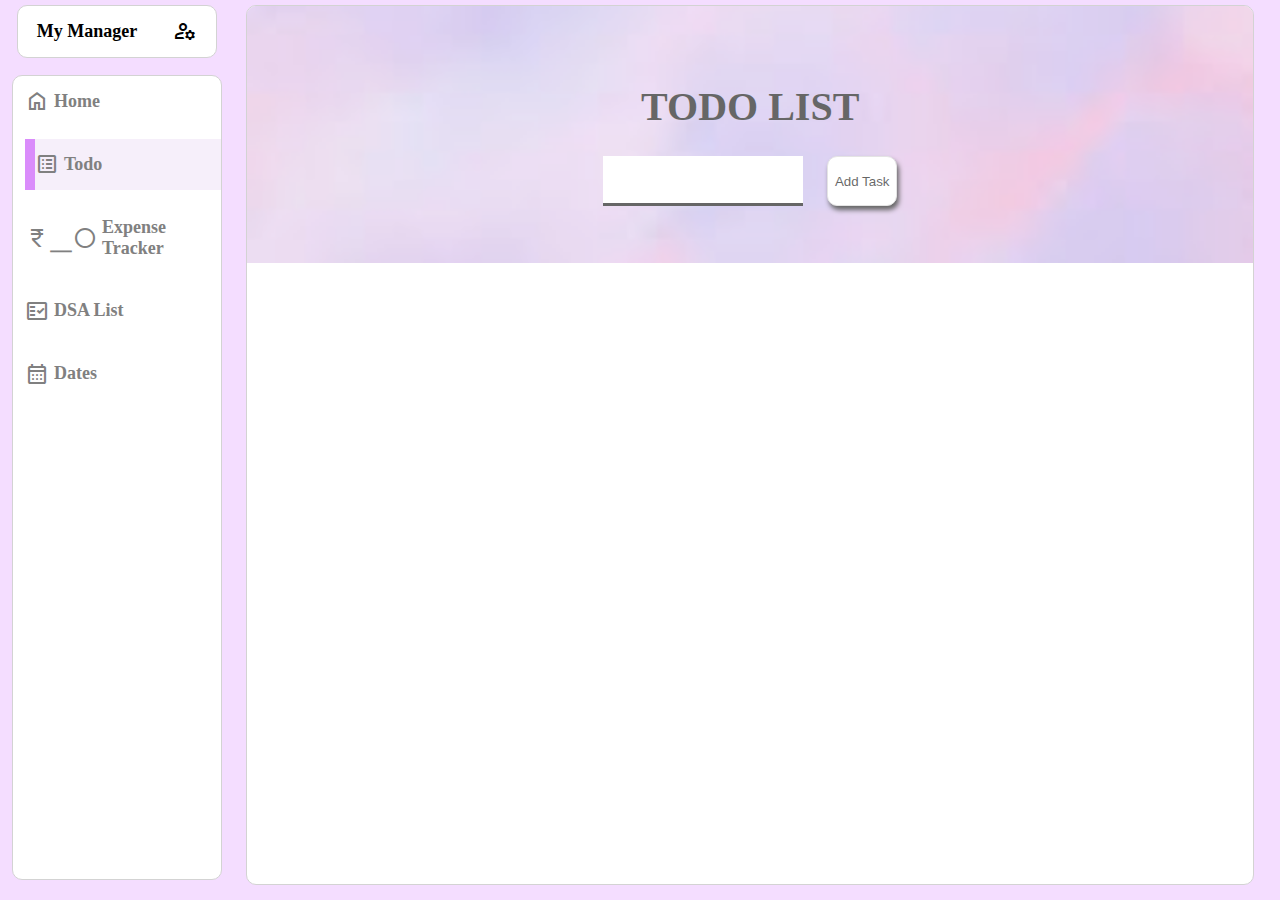
<file: todo.html>
<!DOCTYPE html>
<html lang="en">
<head>
    <meta charset="UTF-8">
    <meta name="viewport" content="width=device-width, initial-scale=1.0">
    <title>Document</title>
    <link rel="stylesheet" href="https://fonts.googleapis.com/css2?family=Material+Symbols+Outlined:opsz,wght,FILL,GRAD@24,400,0,0" />
    <link rel="stylesheet" href="todo.css">       
    <link rel="stylesheet" href="reset.css">       
</head>
<body onload="showTime()">
    <div class="container">


        <aside class="aside">
            <div class="top">
                <h2>My Manager</h2>
                <span class="material-symbols-outlined">
                    manage_accounts
                </span>
            </div>  
        
    <div class="sidebar">
        <a href="index.html" class="home-link">
            <span class="material-symbols-outlined">
                home
            </span>
            <h2>Home</h2>
        </a>
        <a href="todo.html" class="todo-link">
            <span class="material-symbols-outlined">
                list_alt
            </span>
            <h2>Todo</h2>
        </a>
        <a href="expense.html">
            <span class="material-symbols-outlined">
                Currency_Rupee_Circle
            </span>
            <h2>Expense Tracker</h2>
        </a>
        <a href="dsa.html">
            <span class="material-symbols-outlined">
                Fact_check
            </span>
            <h2>DSA List</h2>
        </a>
        <a href="dates.html">
            <span class="material-symbols-outlined">
                Calendar_Month
            </span>
            <h2>Dates</h2>
        </a>
        </aside>


        <main class="main-box">
            <div class="top-img">
                <div class="input-box">
                    <input type="text" name="" class="input">
                    <button class="submit">Add Task</button>
                </div>
                <div class="todo-div">
                <h1 class="todo">TODO LIST</h1>
                </div>
            </div>


            <!-- This is the TODO task list -->
            <div class="task">
            </div>
        </div>
             <!-- ends  here -->
        </main>

    </div>

    <script src="todo.js"></script>
</body>
</html>
</file>
<file: todo.css>
html, body {
    height: 100%;
    margin: 0;
    padding: 0;
    overflow: hidden; /* To prevent the scrollbar */
    font-size: 12px;
    background-color: rgb(244, 221, 255);
   }

.todo-link
{
    border-left: 10px solid rgb(218, 140, 251);
    background-color: rgb(246, 239, 250); 
}
   
.container {
    display: flex;
    width: 98%;
    height: 100%;
    gap: 2rem;
    margin: 0;
    padding-bottom: 20px;
   }
   
.aside 
   {
        margin-left: 1rem ;
        display: flex ;
        flex-direction: column ;
        gap: 1rem;
        height: 100%;
        /* padding-bottom: 20px; */
   }
   
.top {
    display: flex;
    align-items: center;
    gap: 3rem;
    justify-content: center;
    border: 1px solid lightgrey;
    border-radius: 10px;
    margin: 5px;
    background-color: white;
   }
   
.sidebar {
    background-color: rgb(255, 255, 255);
    height: calc(100% - 5rem); /* Adjust the height calculation */
    border: 1px solid lightgrey;
    border-radius: 10px;
    width: 210px;
    display: flex;
    flex-direction: column;
    gap: 1rem;
   }
   
aside .sidebar a {
    display: flex;
    align-items: center;
    gap: 5px;
    text-decoration: none;
    color: grey;
    margin-left: 1rem;
    transition: all .1s ease-in;
   }
   
aside .sidebar a:hover {
    margin-left: 1rem;
    color:rgb(218, 140, 251);
    transition: 1s;
   }
   
aside .sidebar a:hover span {
    margin-left: 1rem;
    color: darkorchid;
    transition: 1s;
   }
   
.main-box {
    border: 1px solid lightgrey;
    margin-top: 5px;
    border-radius: 10px;
    background-color: white;
    flex-grow: 1;
    height: 100%;
    overflow-y: auto; /* To allow scrolling within main-box if content overflows */
    padding-bottom:20px ;   
}
   
a:hover
{
   border-left: 10px solid rgb(218, 140, 251);
   background-color: rgb(246, 239, 250);
}

aside .sidebar a.active {
    border-left: 10px solid rgb(218, 140, 251);
    background-color: rgb(246, 239, 250);
   }
   

.top-img
{
    height:  30%;
    background-image: url('images.jpeg');
    background-size: cover;
    background-position: center;
    background-repeat: no-repeat;
    opacity: 60%;
}

img
{
    width:100%;
    height: 100%;
}

.input-box
{
    display: flex;
    justify-content: center;
    align-items: center;
    position: relative;
    top: 150px;
    gap: 2rem;
} 

.input
{
    border:0;
    border-bottom: 3px solid;
    height: 50px;
    width: 200px;
}


.submit
{
    border: 1px solid lightgrey;
    border-radius: 10px;
    width: 70px;
    height: 50px;
    background-color: white;
    box-shadow: 2px 4px 5px black;
    transition: 1s;
}

.submit:hover
{
    box-shadow: inset 2px 4px 5px black;
    transition: 1s;
}  

.todo-div
{
    display: flex;
    justify-content: center;
    align-items: center;
    font-size: 20px;
}

.task
{
    display: flex;
    flex-direction: column;
    justify-content: center;
    align-items: center;
    margin: 10px;
    gap: 2rem;
}

.task-list
{
    border: 1px solid grey;
    height: 50px;
    width: 50vw;
    border-radius: 20px;
    box-shadow: 2px 4px 5px grey;
    font-size: 15px;
    
}

.task-list
{
    display: flex;
    justify-content:space-between;
    align-items: center;
    gap: 10px;
}

.task-list:hover
{
    box-shadow:inset 2px 2px 5px grey;
}


.imp-span
{
    position: relative;
    margin-right: 5px;
}


.options
{
    position: relative;
    left: 200px;
}

.task-span
{
    margin-left:100px;
}

.btn
{
    position: relative;
    left: 90px;
    border: 1px solid lightgrey;
    border-radius: 10px;
    cursor: pointer;
}


.edit-btn
{
    background-color: white;
}
.edit-btn:hover
{
    background-color: rgb(235, 207, 247);
}

.delete-btn
{
    background-color: white;
}

.delete-btn:hover
{
    background-color: rgb(249, 128, 128);
}

/*wiggle effect to the edir and delete button*/

@keyframes wiggle {
    0%, 100% {
        transform: rotate(0deg);
    }
    25% {
        transform: rotate(5deg);
    }
    50% {
        transform: rotate(-5deg);
    }
    75% {
        transform: rotate(5deg);
    }
}

.wiggle-button:hover{
    cursor: pointer;
    animation: wiggle 0.5s ease-in-out infinite;
}
</file>
